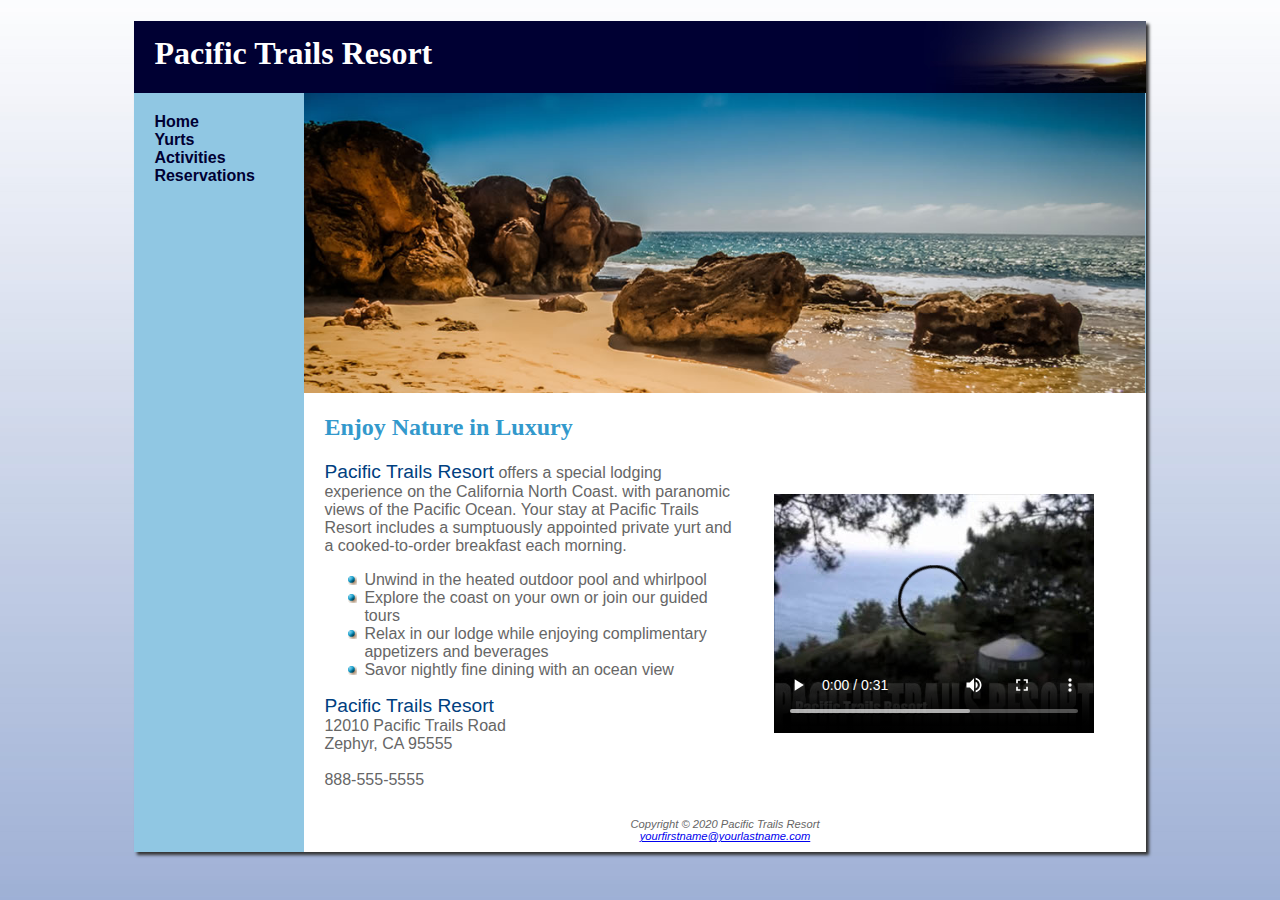
<file: index.html>
<!DOCTYPE html>
<html lang="en">
<head>
  <meta name="description" content="Pacific Trails Resort, a special lodging company on the California North Coast.Rent Yurts, go hiking, or relax in the heated pool">
  <meta charset="utf-8">
  <meta name="viewport" content="width=device-width, initial-scale=1.0">
  <title>Pacific Trails Resort</title>
  <link rel="stylesheet" href="pacific.css">
  
  <!--[if lt IE 9]>
    <script src="https://cdnjs.cloudflare.com/ajax/libs/html5shiv/3.7.3/html5shiv.js"></script>
  <![endif]-->
  
  <!-- Completed files -->
</head>

<body>
  <div id="wrapper">
    <header>
      <h1>Pacific Trails Resort</h1>
    </header>

    <nav>
      <ul>
        <li><a href="index.html">Home</a></li>
        <li><a href="yurts.html">Yurts</a></li>
        <li><a href="activities.html">Activities</a></li>
        <li><a href="reservations.html">Reservations</a></li>
      </ul>
    </nav>

    <div id="homehero"></div>

    <main>
      <h2>Enjoy Nature in Luxury</h2>

<video controls= "controls"
       poster= "pacific.jpg"
       width= "320" height= "240">
       <source src= "pacific.mp4" type= "video/mp4">
       <source src= "pacific.ogg" type= "video/ogg">
       <embed type= "application/x-shockwave-flash"
              src= "pacific.swf" quality= "high"
              width= "320" height= "240">
       </video>
              

      <p><span class="resort">Pacific Trails Resort</span> offers a special lodging experience on the California North Coast.
          with paranomic views of the Pacific Ocean. Your stay at Pacific Trails Resort includes a
          sumptuously appointed private yurt and a cooked-to-order breakfast each morning.</p>

      <ul id="column1">
        <li>Unwind in the heated outdoor pool and whirlpool</li>
        <li>Explore the coast on your own or join our guided tours</li>
        <li>Relax in our lodge while enjoying complimentary appetizers and beverages</li>
        <li>Savor nightly fine dining with an ocean view</li>
      </ul>

      <div>
        <span class="resort">Pacific Trails Resort</span><br>
        12010 Pacific Trails Road<br>
        Zephyr, CA 95555<br><br>
        <a id="mobile" href="tel:888-555-5555">888-555-5555</a>
        <span id="desktop">888-555-5555</span><br><br>
      </div>
    </main>

    <footer>
      Copyright © 2020 Pacific Trails Resort<br>
      <a href="mailto:yourfirstname@yourlastname.com">yourfirstname@yourlastname.com</a>
    </footer>
  </div>
</body>
</html>
</file>
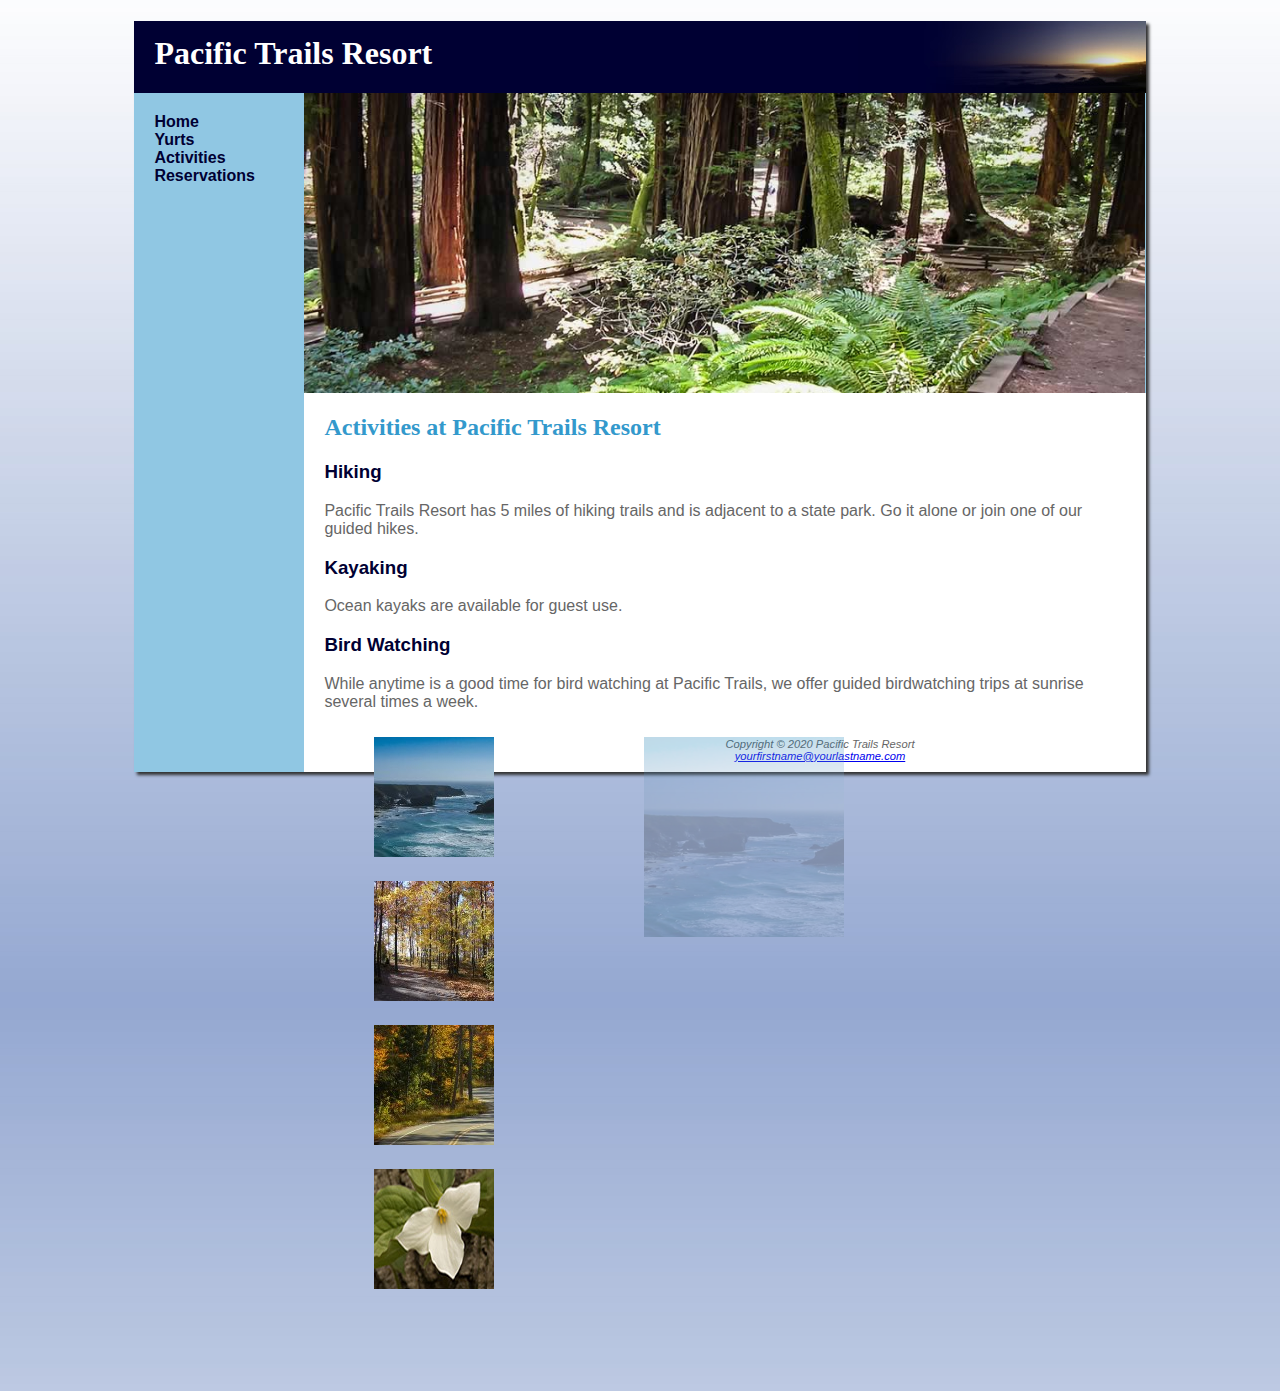
<file: activities.html>
<!DOCTYPE html>
<html lang="en">
<head>
  <meta name="description" content="Describes activities at Pacific Trails Resort. Activities are Hiking,Kayaking, and Bird Watching">
  <meta charset="utf-8">
  <meta name="viewport" content="width=device-width, initial-scale=1.0">
  <title>Pacific Trails Resort :: Yurts</title>
  <link rel="stylesheet" href="pacific.css">
  
  <!--[if lt IE 9]>
    <script src="https://cdnjs.cloudflare.com/ajax/libs/html5shiv/3.7.3/html5shiv.js"></script>
  <![endif]-->
  
  <!-- Completed files -->
</head>

<body>
  <div id="wrapper">
    <header>
      <h1>Pacific Trails Resort</h1>
    </header>

    <nav>
      <ul>
        <li><a href="index.html">Home</a></li>
        <li><a href="yurts.html">Yurts</a></li>
        <li><a href="activities.html">Activities</a></li>
        <li><a href="reservations.html">Reservations</a></li>
      </ul>
    </nav>

    <div id="trailhero"></div>

    <main>
      <h2>Activities at Pacific Trails Resort</h2>

      <h3>Hiking</h3>
      <p>Pacific Trails Resort has 5 miles of hiking trails and is adjacent to a state park. Go it alone or join one of our guided hikes.</p>

      <h3>Kayaking</h3>
      <p>Ocean kayaks are available for guest use.</p>

      <h3>Bird Watching</h3>

      <p>While anytime is a good time for bird watching at Pacific Trails, we offer guided birdwatching trips at sunrise several times a week.</p>

      <div id="gallery">
        <figure>
          <img src="images/coasthero%20(1).jpg" alt="Coast Hero" height="200" width="200">
        </figure>
        <ul>
          <li>
            <a href="images/coasthero%20(1).jpg" ><img src="images/smallcoasthero%20(2).jpg" alt="Coast Hero">
              <span><img src="images/coasthero%20(1).jpg" alt="Coast Hero" height="200" width="200"><br>Coast Hero</span></a>
          </li>
          <li>
            <a href="images/fall1.jpg"><img src="images/smallfall%20(1).jpg" alt="Fall">
              <span><img src="images/fall1.jpg" alt="Fall" height="200" width="200"><br>Fall</span></a>
          </li>
          <li>
            <a href="images/heroroad%20(1).jpg"><img src="images/smallheroroad%20(2).jpg" alt="Hero Road">
              <span><img src="images/heroroad%20(1).jpg" alt="Hero Road" height="200" width="200"><br>Hero Road</span></a>
          </li>
          <li>
            <a href="images/smalltrilliumlogo.jpg"><img src="images/trilliumlogo.jpg" alt="Trillium">
              <span><img src="images/smalltrilliumlogo.jpg" alt="Trillium" height="200" width="200"><br>Trillium</span></a>
          </li>
        </ul>
      </div>
    </main>

    <footer>
      Copyright © 2020 Pacific Trails Resort<br>
      <a href="mailto:yourfirstname@yourlastname.com">yourfirstname@yourlastname.com</a>
    </footer>
  </div>
</body>
</html>
</file>
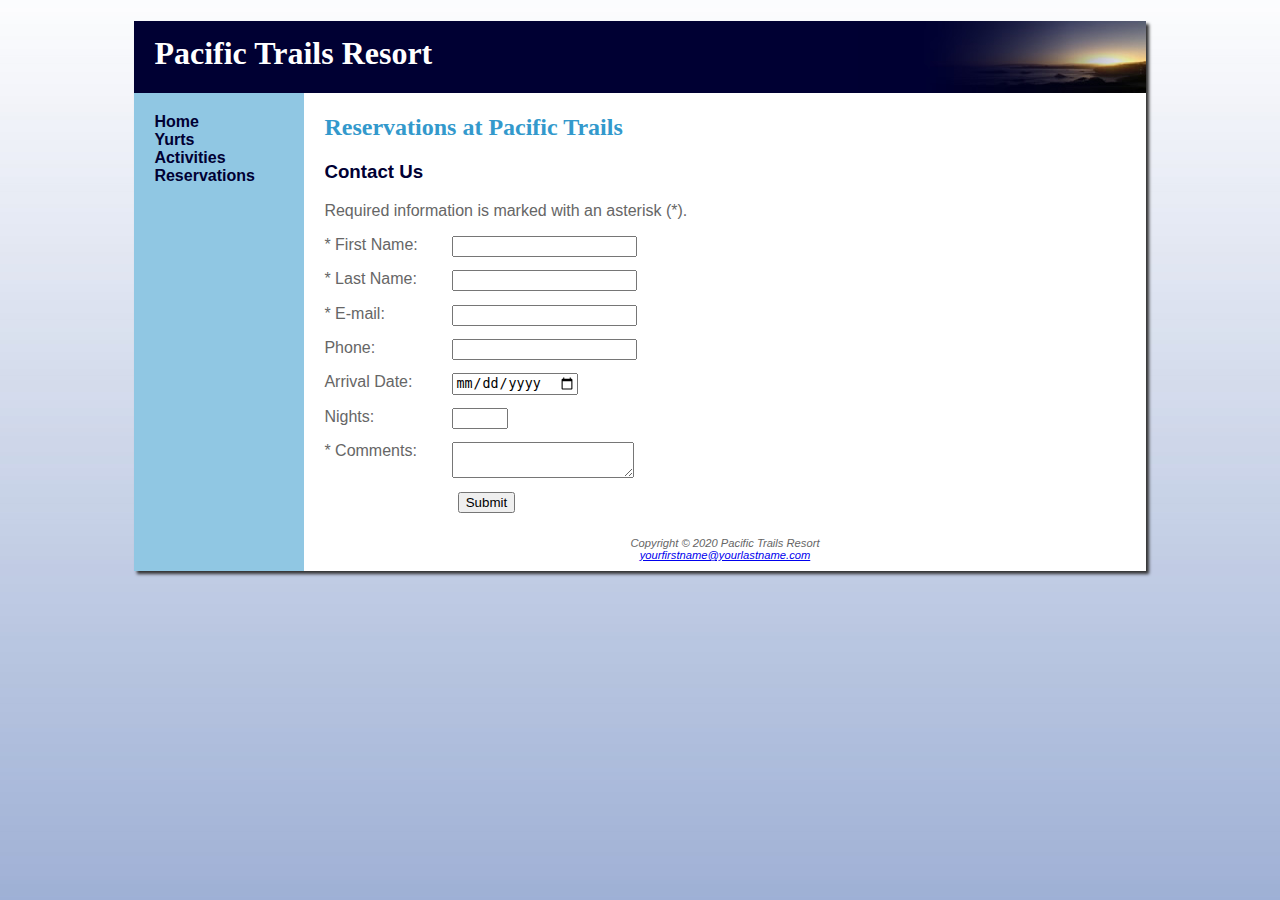
<file: reservations.html>
<!DOCTYPE html>
<html lang="en">
<head>
  <meta name="description" content=" Reservations page for Pacific Trails Resort. Set a reservation at a luxurious resort in California.">
  <meta charset="utf-8">
  <meta name="viewport" content="width=device-width, initial-scale=1.0">
  <title>Pacific Trails Resort :: Reservations</title>
  <link rel="stylesheet" href="pacific.css">
  
  <!--[if lt IE 9]>
    <script src="https://cdnjs.cloudflare.com/ajax/libs/html5shiv/3.7.3/html5shiv.js"></script>
  <![endif]-->
  
  <!-- Completed files -->
</head>

<body>
  <div id="wrapper">
    <header>
      <h1>Pacific Trails Resort</h1>
    </header>

    <nav>
      <ul>
        <li><a href="index.html">Home</a></li>
        <li><a href="yurts.html">Yurts</a></li>
        <li><a href="activities.html">Activities</a></li>
        <li><a href="reservations.html">Reservations</a></li>
      </ul>
    </nav>

    <main>
      <h2>Reservations at Pacific Trails</h2>

      <h3>Contact Us</h3>
      <p>Required information is marked with an asterisk (*).</p>

      <form method="post" action="http://webdevbasics.net/scripts/pacific.php">
        <label for="myFName">* First Name:</label>
        <input type="text" name="myFName" id="myFName" required="required">
        
        <label for="myLName">* Last Name:</label>
        <input type="text" name="myLName" id="myLName" required="required">
        
        <label for="myEmail">* E-mail:</label>
        <input type="email" name="myEmail" id="myEmail" required="required">
        
        <label for="myPhone">Phone:</label>
        <input type="tel" name="myPhone" id="myPhone">
        
        <label for="myDate">Arrival Date:</label>
        <input type="date" name="myDate" id="myDate">
        
        <label for="myNights">Nights:</label>
        <input type="number" name="myNights" id="myNights" min="1" max="14">
        
        <label for="myComments">* Comments:</label> 
        <textarea name="myComments" id="myComments" rows="2" cols="20" required="required"></textarea>
        
        <input type="submit" id="mySubmit" value="Submit">
      </form>
    </main>

    <footer>
      Copyright © 2020 Pacific Trails Resort<br>
      <a href="mailto:yourfirstname@yourlastname.com">yourfirstname@yourlastname.com</a>
    </footer>
  </div>
</body>
</html>
</file>
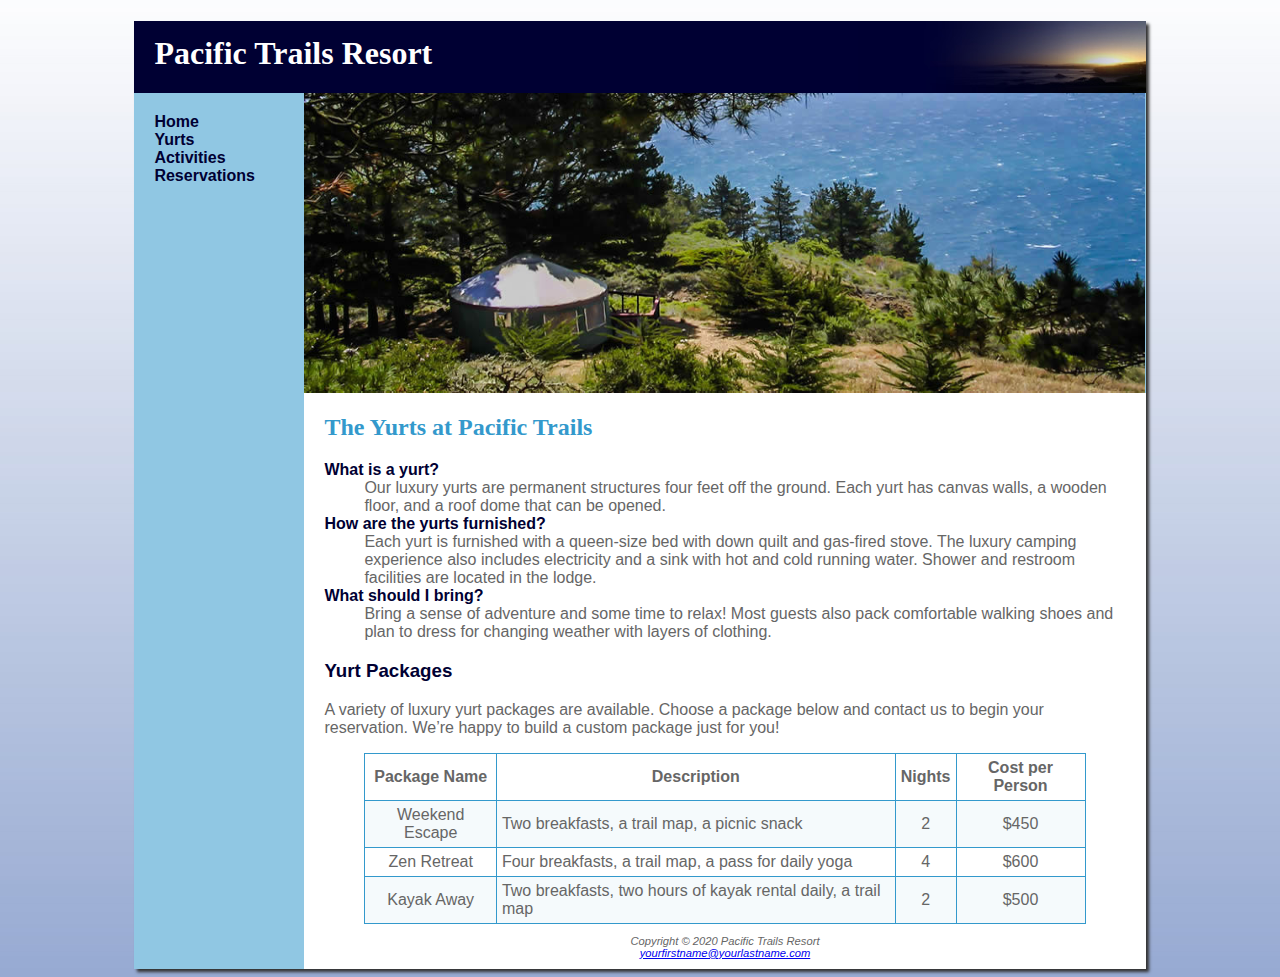
<file: yurts.html>
<!DOCTYPE html>
<html lang="en">
<head>
  <meta name="description" content="Describes what a Yurt is and what it is make of.Displays Yurts packages and prices.">
  <meta charset="utf-8">
  <meta name="viewport" content="width=device-width, initial-scale=1.0">
  <title>Pacific Trails Resort :: Yurts</title>
  <link rel="stylesheet" href="pacific.css">
  
  <!--[if lt IE 9]>
    <script src="https://cdnjs.cloudflare.com/ajax/libs/html5shiv/3.7.3/html5shiv.js"></script>
  <![endif]-->
  
  <!-- Completed files -->
</head>

<body>
  <div id="wrapper">
    <header>
      <h1>Pacific Trails Resort</h1>
    </header>

    <nav>
      <ul>
        <li><a href="index.html">Home</a></li>
        <li><a href="yurts.html">Yurts</a></li>
        <li><a href="activities.html">Activities</a></li>
        <li><a href="reservations.html">Reservations</a></li>
      </ul>
    </nav>

    <div id="yurthero"></div>

    <main>
      <h2>The Yurts at Pacific Trails</h2>

      <dl>
        <dt>What is a yurt?</dt>
        <dd>Our luxury yurts are permanent structures four feet off the ground. Each yurt has canvas walls, a wooden floor, and a roof dome that can be opened.</dd>

        <dt>How are the yurts furnished?</dt>
        <dd>Each yurt is furnished with a queen-size bed with down quilt and gas-fired stove. The luxury camping experience also includes electricity and a sink with hot and cold running water. Shower and restroom facilities are located in the lodge.</dd>

        <dt>What should I bring?</dt>
        <dd>Bring a sense of adventure and some time to relax! Most guests also pack comfortable walking shoes and plan to dress for changing weather with layers of clothing.</dd>
      </dl>

      <h3>Yurt Packages</h3>
      <p>A variety of luxury yurt packages are available. Choose a package below and contact us to begin your reservation. We’re happy to build a custom package just for you!</p>

      <table>
        <tr>
          <th>Package Name</th>
          <th>Description</th>
          <th>Nights</th>
          <th>Cost per Person</th>
        </tr>

        <tr>
          <td>Weekend Escape</td>
          <td class="text">Two breakfasts, a trail map, a picnic snack</td>
          <td>2</td>
          <td>$450</td>
        </tr>

        <tr>
          <td>Zen Retreat</td>
          <td class="text">Four breakfasts, a trail map, a pass for daily yoga</td>
          <td>4</td>
          <td>$600</td>
        </tr>

        <tr>
          <td>Kayak Away</td>
          <td class="text">Two breakfasts, two hours of kayak rental daily, a trail map</td>
          <td>2</td>
          <td>$500</td>
        </tr>
      </table>
    </main>

    <footer>
      Copyright © 2020 Pacific Trails Resort<br>
      <a href="mailto:yourfirstname@yourlastname.com">yourfirstname@yourlastname.com</a>
    </footer>
  </div>
</body>
</html>
</file>
<file: pacific.css>
/* Completed files */

* {
  box-sizing: border-box;
}

header, nav, main, footer {
  display: block;
}

body {
  background-color: #FFFFFF;
  background-image: url(background.jpg);
  color: #666666;
  font-family: Verdana, Arial, sans-serif;
}

#wrapper {
  width: 80%;
  margin-right: auto;
  margin-left: auto;
  background-color: #90C7E3;
  min-width: 700px;
  max-width: 1024px;
  box-shadow: 3px 3px 3px #333;
}

header {
  background-color: #000033;
  color: #FFFFFF;
  font-family: Georgia, serif;
}

h1 {
  line-height: 200%;
  background-image: url(sunset.jpg);
  background-position: right;
  background-repeat: no-repeat;
  padding-left: 20px;
  height: 72px;
  margin-bottom: 0;
}

nav {
  font-weight: bold;
  float: left;
  width: 160px;
  padding: 20px 5px 0 20px;
}

nav ul {

  list-style-type: none;
  margin: 0;
  padding-left: 0;
}

nav a {
  text-decoration: none;
}

nav a:link {
  color: #000033;
}

nav a:visited {
  color: #344873;
}

nav a:hover {
  color: #FFFFFF;
}
#column1{
  list-style-image: url(marker.gif);
}

#homehero {
  height: 300px;
  background-image: url(coast.jpg);
  background-size: 100% 100%;
  background-repeat: no-repeat;
  margin-left: 170px;
}

#yurthero {
  height: 300px;
  background-image: url(yurt.jpg);
  background-size: 100% 100%;
  background-repeat: no-repeat;
  margin-left: 170px;
}

#trailhero {
  height: 300px;
  background-image: url(trail.jpg);
  background-size: 100% 100%;
  background-repeat: no-repeat;
  margin-left: 170px;
}

main {
  padding: 1px 20px;
  background-color: #FFFFFF;
  margin-left: 170px;
}

h2 {
  color: #3399CC;
  font-family: Georgia, serif;
}

h3 {
  color: #000033;
}

dt {
  color: #000033;
  font-weight: bold;
}

table {
  margin: auto;
  border: 1px solid #3399cc;
  width: 90%;
  border-collapse: collapse;
}

td, th {
  padding: 5px;
  border: 1px solid #3399cc;
}

td {
  text-align: center;
}

.text {
  text-align: left;
}

tr:nth-of-type(even) {
  background-color: #F5FAFC;
}

label {
  float: left;
  display: block;
  width: 8em;
  padding-right: 1em;
}

input, textarea {
  display: block;
  margin-bottom: 1em;
}

#mySubmit {
  margin-left: 10em;
}

.resort {
  color:#004080;
  font-size: 1.2em;
}

footer {
  font-size: .70em;
  font-style: italic;
  text-align: center;
  padding: 10px;
  background-color: #FFFFFF;
  margin-left: 170px;
}

#mobile {
  display: none;
}

#desktop {
  display: inline;
}

video , embed {
  float: right;
  margin: 2em;
}
#gallery { position: relative; }
#gallery ul {list-style-type: none;
  width: 300px;
}
#gallery li { display: inline;
  float: left;
  padding: 10px;
}
#gallery img { border-style: none;
}
#gallery a { text-decoration: none;
  font-style: italic;
  color: #3d025d;
}
#gallery span { position: absolute;
  left: -1000px;
  opacity: 0;
  transition: opacity 3s ease-in-out;
}
#gallery a:hover span {
  position: absolute;
  top: 10px;
  left: 320px;
  text-align: center;
  opacity: 1;
}
figure { position: absolute;
  left: 280px;
  text-align: center;
  opacity: .25;
  margin-top: 10px;
}


@media only screen and (max-width: 1024px) {
  body {
    margin: 0;
    padding: 0;
    background-image: none;
  }

  #wrapper {
    width: auto;
    min-width: 0;
    margin: 0;
    box-shadow: none;
  }

  h1 {
    margin: 0;
  }

  nav {
    float: none;
    width: auto;
    padding: 0.5em;
  }

  nav li {
    display: inline-block;
  }

  nav a {
    padding: 1em;
  }

  main {
    padding: 1em;
    margin-left: 0;
    font-size: 90%;
  }

  footer {
    margin: 0;
  }

  #homehero, #yurthero, #trailhero {
    margin-left: 0;
  }
}

@media only all and (max-width: 768px) {
  h1 {
    height: 100%;
    font-size: 1.5em;
    padding-left: 0.3em;
  }

  nav {
    padding: 0;
  }

  nav a {
    display: block;
    padding: 0.2em;
    font-size: 1.3em;
    border-bottom: 1px solid #330000;
  }

  nav ul {
    margin: 0;
    padding: 0;
  }

  nav li {
    display: block;
    margin: 0;
    padding: 0;
  }

  main {
    padding: 0.1em 0.6em 0.1em 0.4em;
  }

  #homehero, #yurthero, #trailhero {
    display: none;
  }

  footer {
    padding: 0;
  }

  #mobile {
    display: inline;
  }

  #desktop {
    display: none;
  }
}
</file>
